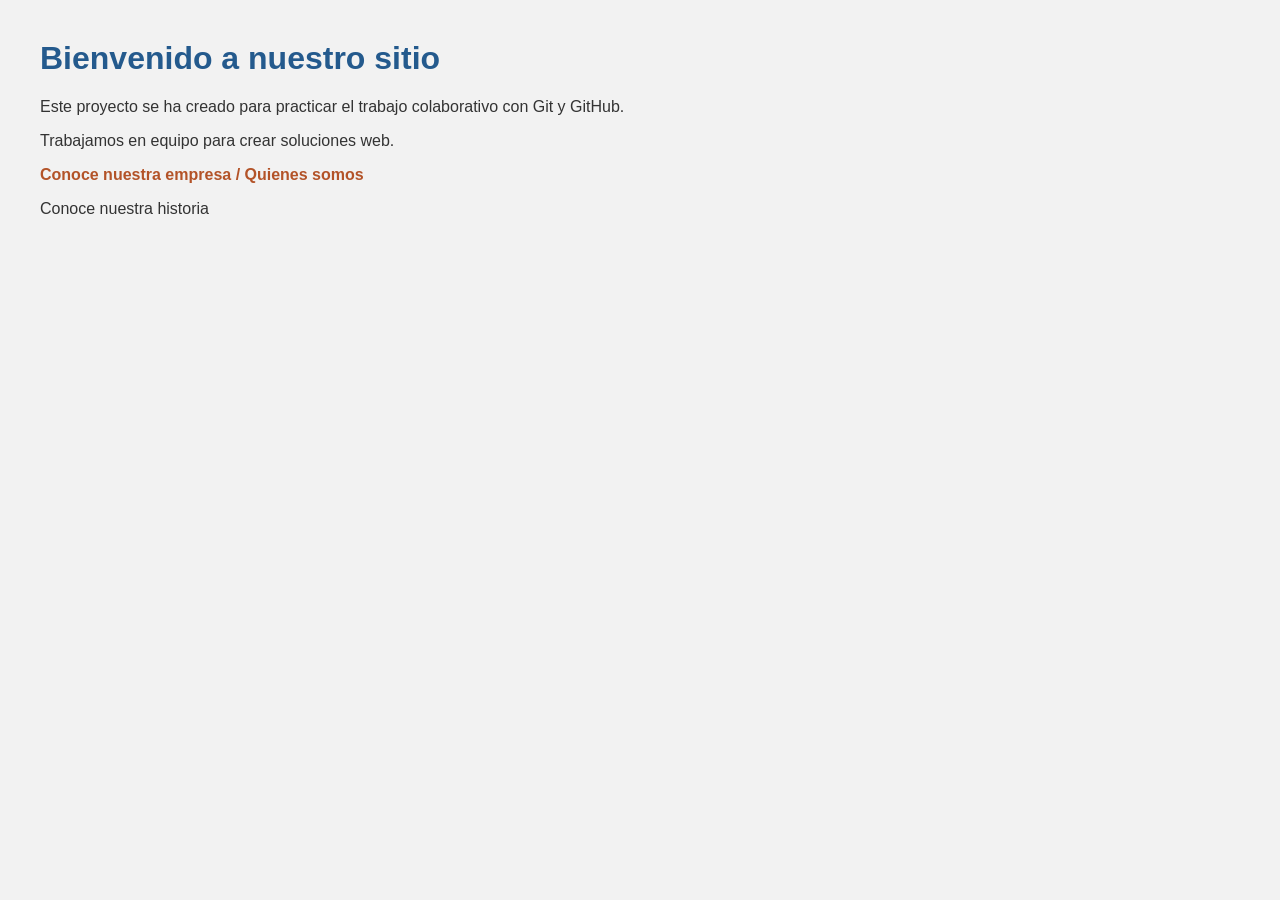
<file: index.html>
<!DOCTYPE html>
<html lang="es">
<head>
  <link rel="stylesheet" href="inicio.css">
    <meta charset="UTF-8">
    <title>Página principal</title>
</head>
<body>
    <h1>Bienvenido a nuestro sitio</h1>
    <p>Este proyecto se ha creado para practicar el trabajo colaborativo con Git y GitHub.</p>
<p>Trabajamos en equipo para crear soluciones web.</p>
<a href="sobre_nosotros.html">Conoce nuestra empresa / Quienes somos</a>
<p>Conoce nuestra historia</p>
</body>
</html>
</file>
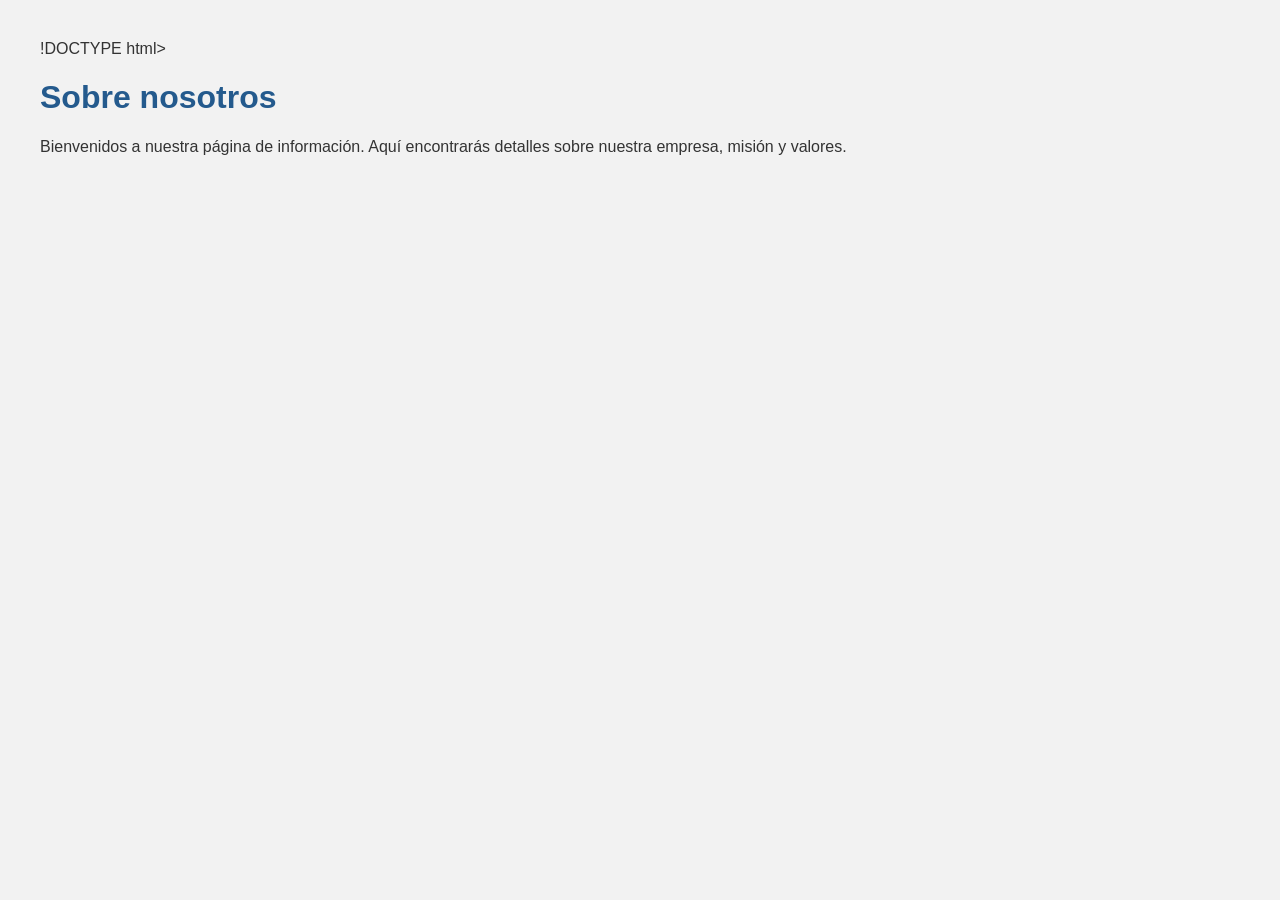
<file: sobre_nosotros.html>
!DOCTYPE html>
<html lang="es">
<head>
  <meta charset="UTF-8">
  <link rel="stylesheet" href="estilos.css">
  <title>Sobre nosotros</title>
</head>
<body>
  <h1>Sobre nosotros</h1>
  <p>Bienvenidos a nuestra página de información. Aquí encontrarás detalles sobre nuestra empresa, 
    misión y valores.</p>
</body>
</html>
</file>
<file: inicio.css>
body {
    font-family: Arial, sans-serif;
    margin: 40px;
    background-color: #f2f2f2;
    color: #333;
}

h1 {
    color: #245a8d;
}

a {
    color: #b35328;
    text-decoration: none;
    font-weight: bold;
}
</file>
<file: estilos.css>
body {
    font-family: Arial, sans-serif;
    margin: 40px;
    background-color: #f2f2f2   ;   
    color: #333;
}

h1{
    color: #245a8d;
}
</file>
